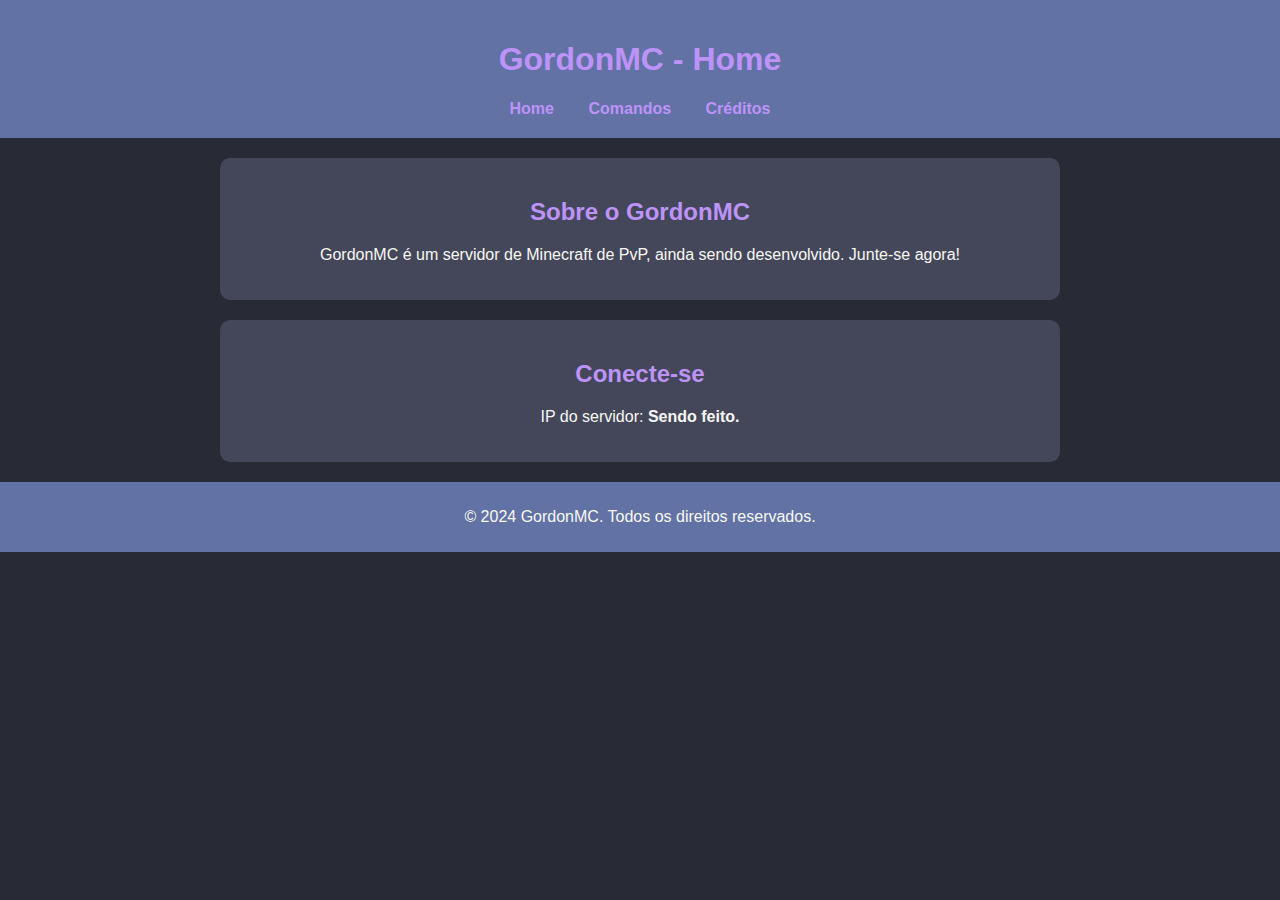
<file: index.html>
<!DOCTYPE html>
<html lang="pt-BR">
<head>
    <meta charset="UTF-8">
    <meta name="viewport" content="width=device-width, initial-scale=1.0">
    <title>GordonMC - Home</title>
    <link rel="stylesheet" href="styles.css">
</head>
<body>
    <header>
        <h1>GordonMC - Home</h1>
        <nav>
            <a href="index.html">Home</a>
            <a href="comandos.html">Comandos</a>
            <a href="creditos.html">Créditos</a>
        </nav>
    </header>

    <section>
        <h2>Sobre o GordonMC</h2>
        <p>GordonMC é um servidor de Minecraft de PvP, ainda sendo desenvolvido. Junte-se agora!</p>
    </section>

    <section>
        <h2>Conecte-se</h2>
        <p>IP do servidor: <strong>Sendo feito.</strong></p>
    </section>

    <footer>
        <p>&copy; 2024 GordonMC. Todos os direitos reservados.</p>
    </footer>
</body>
</html>
</file>
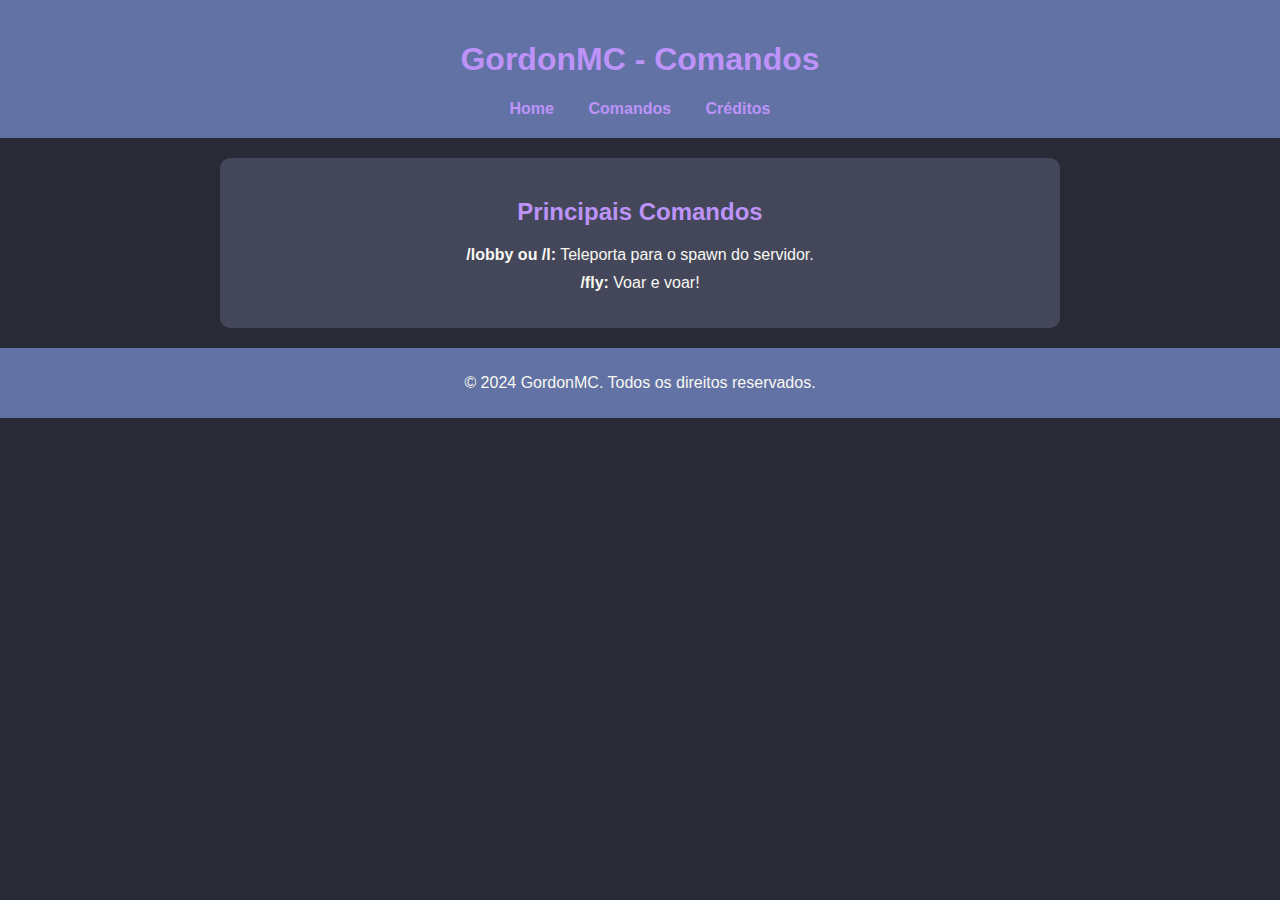
<file: comandos.html>
<!DOCTYPE html>
<html lang="pt-BR">
<head>
    <meta charset="UTF-8">
    <meta name="viewport" content="width=device-width, initial-scale=1.0">
    <title>GordonMC - Comandos</title>
    <link rel="stylesheet" href="styles.css">
</head>
<body>
    <header>
        <h1>GordonMC - Comandos</h1>
        <nav>
            <a href="index.html">Home</a>
            <a href="comandos.html">Comandos</a>
            <a href="creditos.html">Créditos</a>
        </nav>
    </header>

    <section>
        <h2>Principais Comandos</h2>
        <ul>
            <li><strong>/lobby ou /l:</strong> Teleporta para o spawn do servidor.</li>
            <li><strong>/fly:</strong> Voar e voar!</l>
        </ul>
    </section>

    <footer>
        <p>&copy; 2024 GordonMC. Todos os direitos reservados.</p>
    </footer>
</body>
</html>
</file>
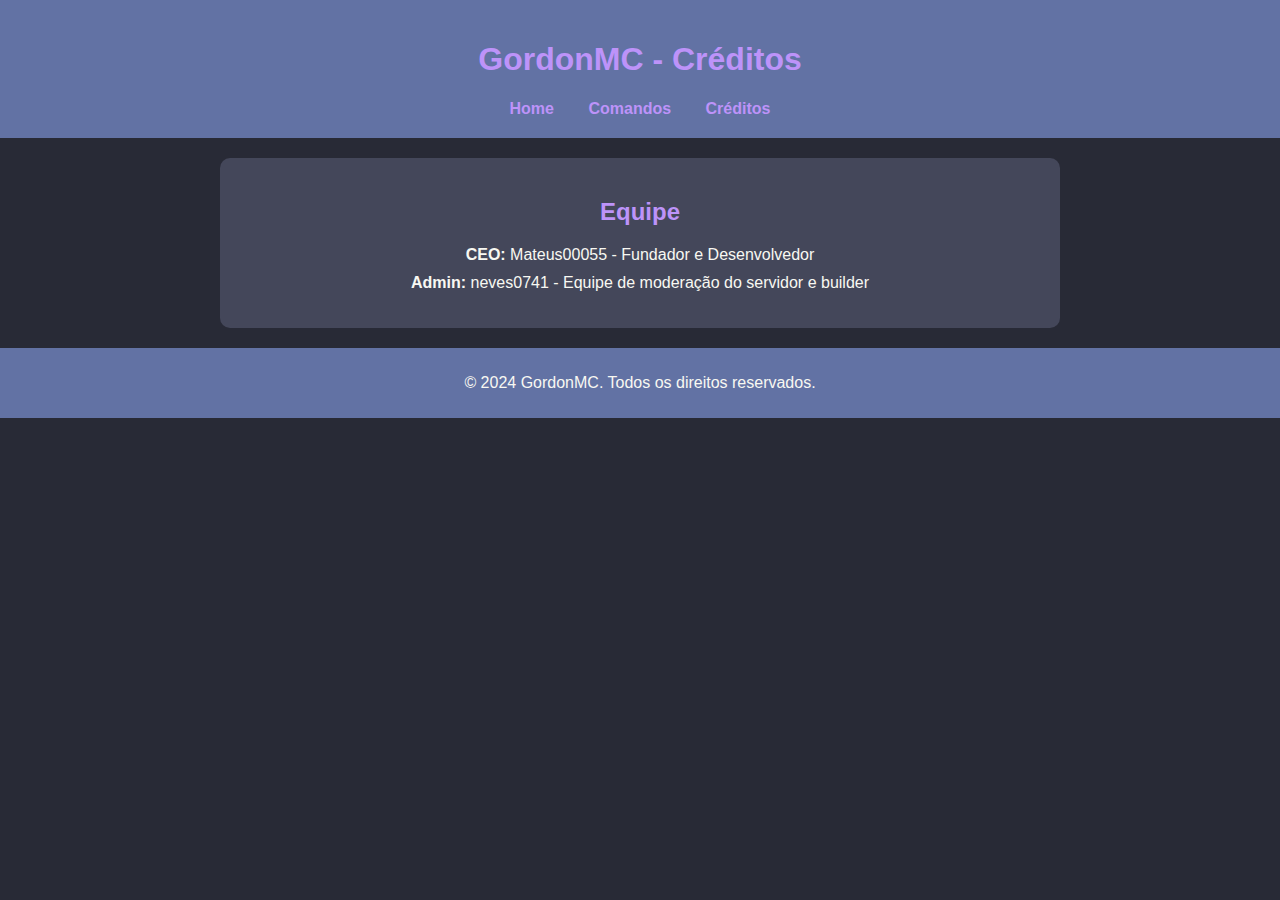
<file: creditos.html>
<!DOCTYPE html>
<html lang="pt-BR">
<head>
    <meta charset="UTF-8">
    <meta name="viewport" content="width=device-width, initial-scale=1.0">
    <title>GordonMC - Créditos</title>
    <link rel="stylesheet" href="styles.css">
</head>
<body>
    <header>
        <h1>GordonMC - Créditos</h1>
        <nav>
            <a href="index.html">Home</a>
            <a href="comandos.html">Comandos</a>
            <a href="creditos.html">Créditos</a>
        </nav>
    </header>

    <section>
        <h2>Equipe</h2>
        <ul>
            <li><strong>CEO:</strong> Mateus00055 - Fundador e Desenvolvedor</li>
            <li><strong>Admin:</strong> neves0741 - Equipe de moderação do servidor e builder</li>
        </ul>
    </section>

    <footer>
        <p>&copy; 2024 GordonMC. Todos os direitos reservados.</p>
    </footer>
</body>
</html>
</file>
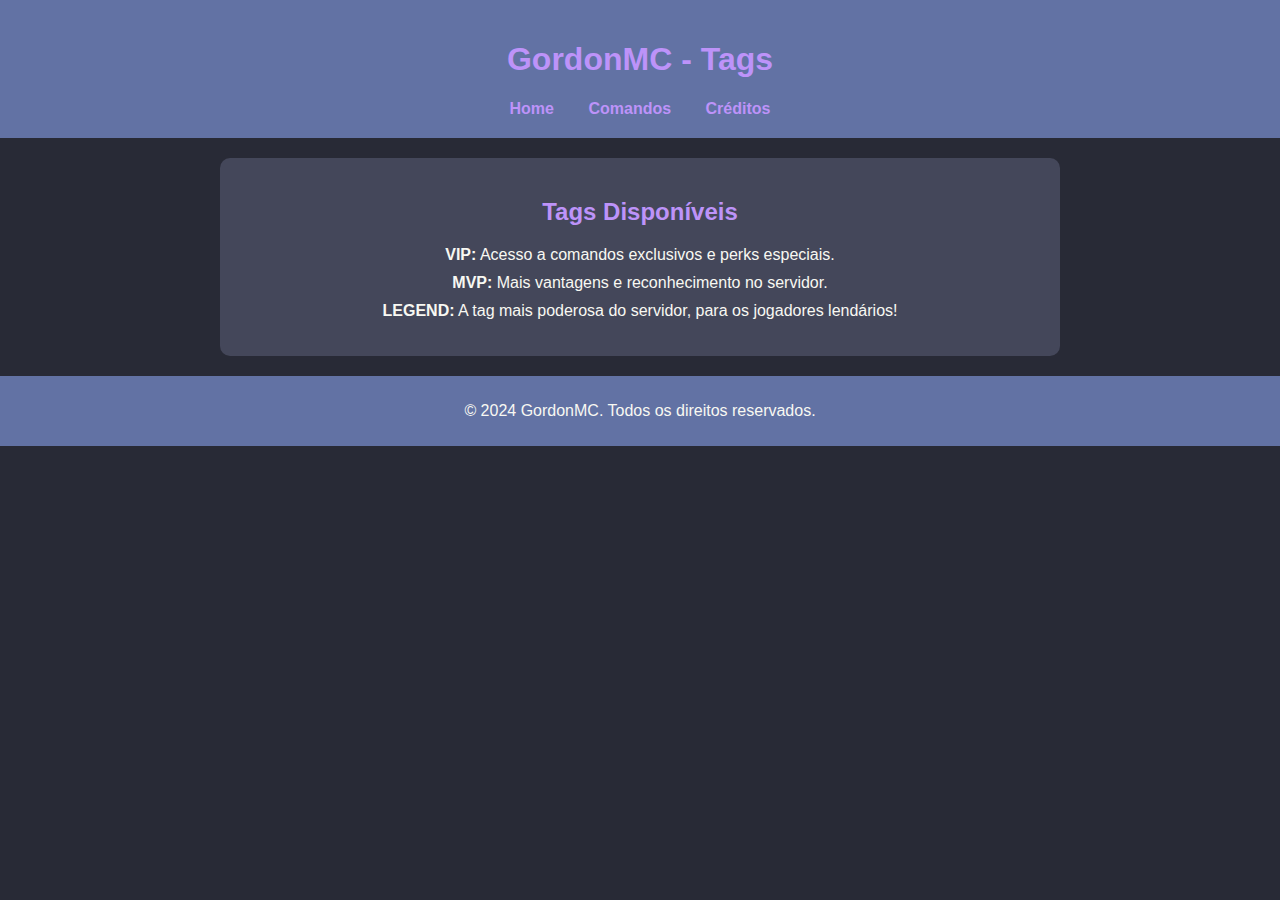
<file: tags.html>
<!DOCTYPE html>
<html lang="pt-BR">
<head>
    <meta charset="UTF-8">
    <meta name="viewport" content="width=device-width, initial-scale=1.0">
    <title>GordonMC - Tags</title>
    <link rel="stylesheet" href="styles.css">
</head>
<body>
    <header>
        <h1>GordonMC - Tags</h1>
        <nav>
            <a href="index.html">Home</a>
            <a href="comandos.html">Comandos</a>
            <a href="creditos.html">Créditos</a>
        </nav>
    </header>

    <section>
        <h2>Tags Disponíveis</h2>
        <ul>
            <li><strong>VIP:</strong> Acesso a comandos exclusivos e perks especiais.</li>
            <li><strong>MVP:</strong> Mais vantagens e reconhecimento no servidor.</li>
            <li><strong>LEGEND:</strong> A tag mais poderosa do servidor, para os jogadores lendários!</li>
        </ul>
    </section>

    <footer>
        <p>&copy; 2024 GordonMC. Todos os direitos reservados.</p>
    </footer>
</body>
</html>
</file>
<file: styles.css>
body {
    font-family: Arial, sans-serif;
    background-color: #282a36;
    color: #f8f8f2;
    margin: 0;
    padding: 0;
}

header {
    background-color: #6272a4;
    padding: 20px;
    text-align: center;
}

nav a {
    color: #bd93f9;
    margin: 0 15px;
    text-decoration: none;
    font-weight: bold;
}

nav a:hover {
    text-decoration: underline;
}

h1, h2 {
    color: #bd93f9;
}

section {
    padding: 20px;
    margin: 20px auto;
    background-color: #44475a;
    border-radius: 10px;
    width: 80%;
    max-width: 800px;
    text-align: center;
}

ul {
    list-style-type: none;
    padding: 0;
}

li {
    margin: 10px 0;
}

footer {
    background-color: #6272a4;
    padding: 10px;
    text-align: center;
}
</file>
